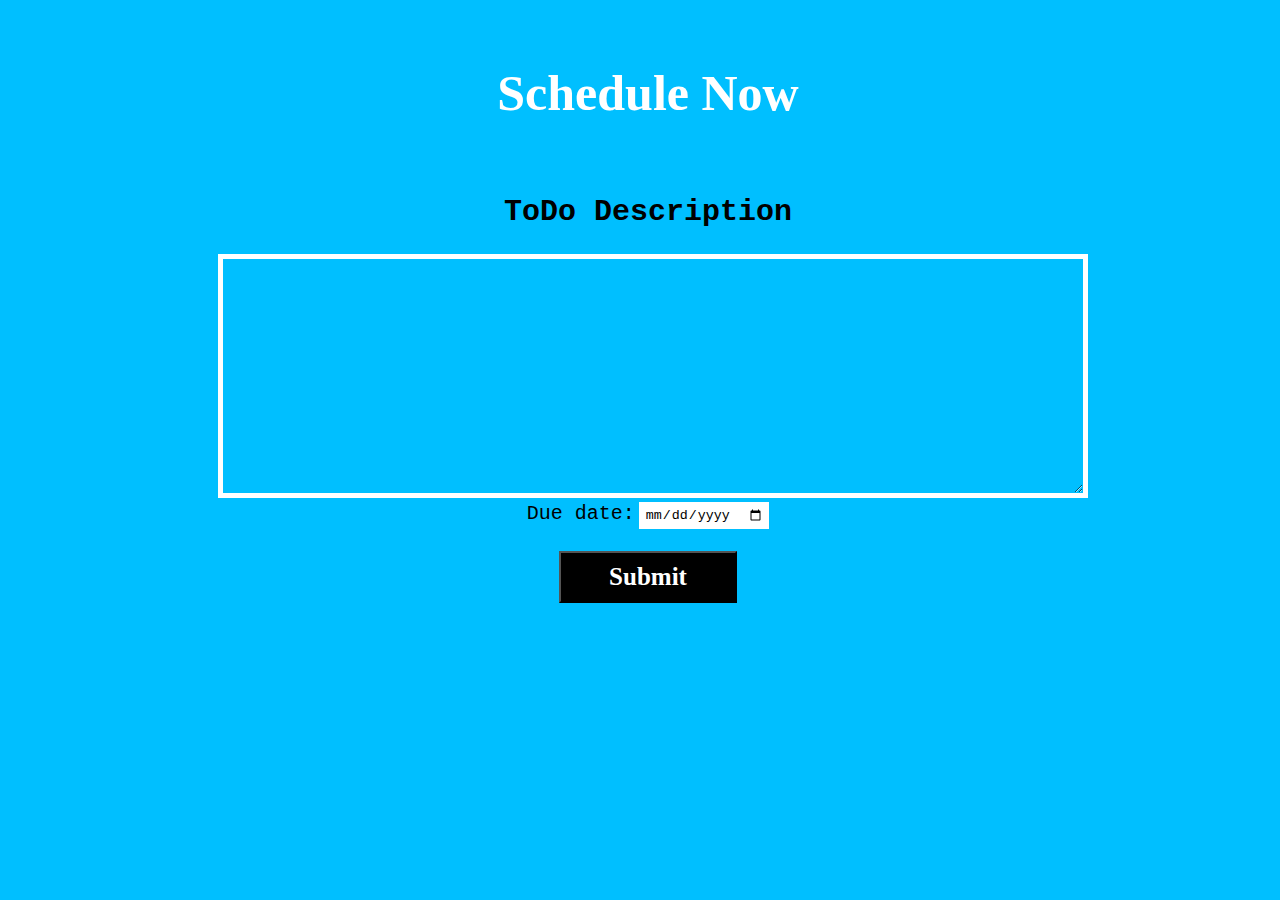
<file: template/add.html>
<!DOCTYPE html>
<html>
	<head>
		<meta charset="utf-8">
		<title>Add</title>
		<style type="text/css">
			body{
				background: deepskyblue;
				width: 100%;
			height: 100%;
			background-attachment: fixed;
				}
			h1{
				color: white;
				font-size: 50px;
				text-align: center;
				padding-bottom: 40px;
				padding-top: 30px;
			}
			h2{
				color: black;
				font-family: monospace;
				font-size: 30px;
			}
			textarea{
				font-size: 20px;
				background-color: deepskyblue;
				outline: none;
				border: 5px solid white;
				margin-left: 10px;
			}
			label[for = "due"]{
				color: black;
				font-family: monospace;
				font-size: 20px;
			}
			input[type = "date"]{
				border: 5px solid white;
			}
			input[type = "submit"]{
				margin: 4px;
				background-color: black;
				color: white;
				font-weight: bold;
				font-size: 25px;
				padding: 10px 48px;
				font-family: Times New Roman;
			}
			input[type = "submit"]:hover{
				color: orange;
				cursor: pointer;
			}
			.bg{
				text-align: center;
			}
		</style>
	</head>
	<body>
		<h1>Schedule Now</h1>
		<div class="bg">
			<form action = "{{url_for('todo.add',uname=uname)}}" method="POST">
				<h2>ToDo Description</h2>
				<label for="d" class="form-label"></label>
				<textarea rows="10" cols = "70" id="d" class="form-control" name="d">
				
				</textarea><br>
				<label for="due">Due date:</label>
				<input type="date" id="due" name="due"><br><br>
				<input type="submit" name="Submit" value="Submit">
			</form>
		</div>
	</body>
</html>
</file>
